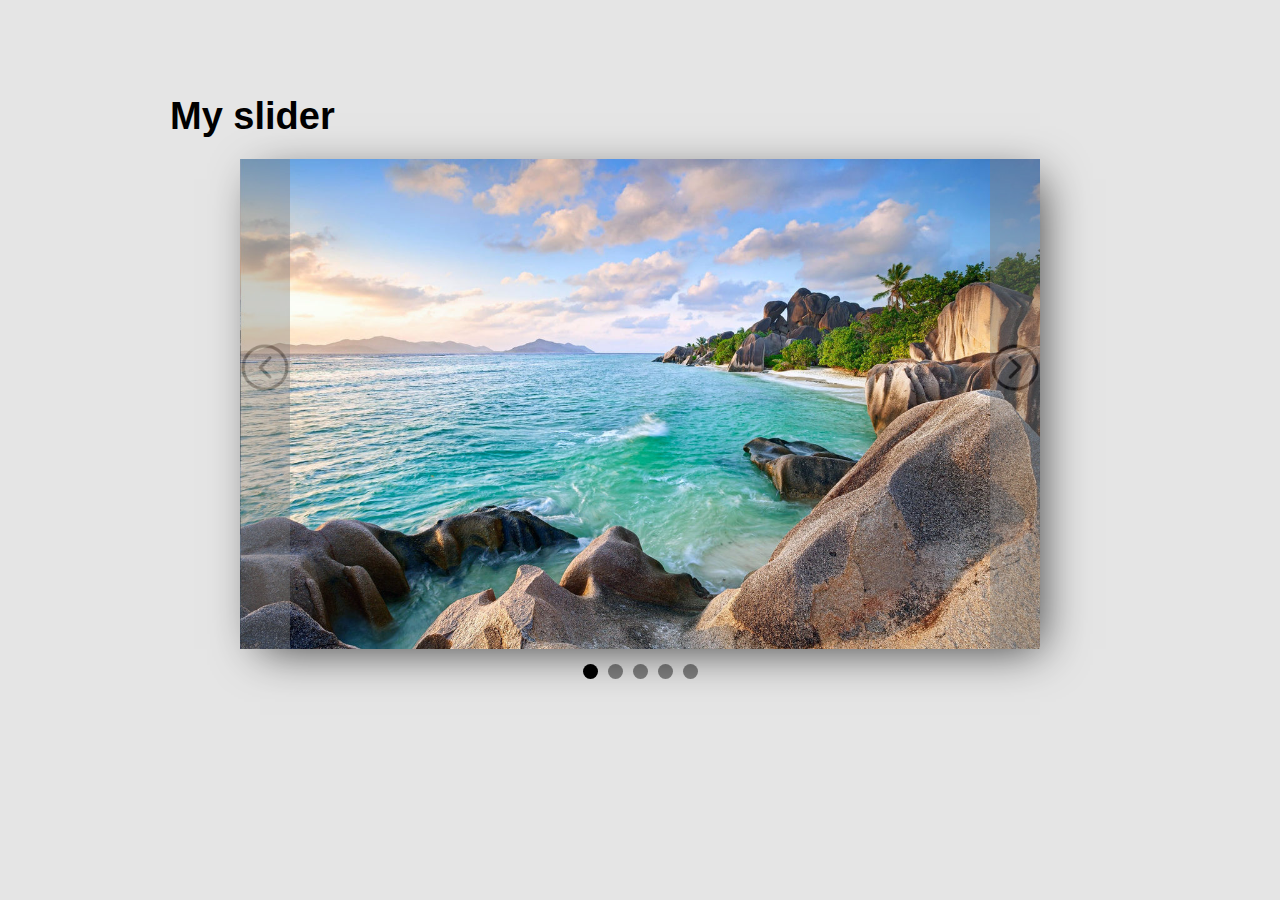
<file: Slider/index.html>
<!DOCTYPE html>
<html lang="en">
<head>
    <meta charset="UTF-8">
    <meta http-equiv="X-UA-Compatible" content="IE=edge">
    <meta name="viewport" content="width=device-width, initial-scale=1.0">
    <link rel="stylesheet" href="./style.css">
    <title>My slider</title>
</head>
<body>
    <h1>My slider</h1>
<div class="mainContainer">
    <div class="sliderContainer">
        <div class="slide active">
            <img src="images/Beach.jpg" alt="photo">  
        </div>

        <div class="slide">
            <img src="images/Forest.jpg" alt="photo">  
        </div>

        <div class="slide">
            <img src="images/Lake.jpg" class="imgBlock" alt="photo">
        </div>

        <div class="slide">
            <img src="images/Lighthouse.jpg" class="imgBlock" alt="photo"> 
        </div>

        <div class="slide">
            <img src="images/Winter.jpg" class="imgBlock" alt="photo">
        </div>
        <div id="btnPrev"><img class="arrow" src="images/left_512.png" alt=""></div>    
        <div id="btnNext"><img class="arrow" src="images/right_512.png" alt=""></div>
   </div>
</div>
   <div class="dotsContainer">
       <span class="dot active"></span>
       <span class="dot"></span>
       <span class="dot"></span>
       <span class="dot"></span>
       <span class="dot"></span>
   </div>
<script src="./script.js"></script>
</body>
</html>
</file>
<file: Slider/style.css>
* {
  font-family: "Monserrat", sans-serif;
}

html {
  margin: 0;
  padding: 0;
}

body {
  background-color: #E5E5E5;
  padding-top: 85px;
}

h1 {
  padding-left: 162px;
  font-weight: bold;
  font-size: 38px;
  line-height: 46px;
  color: #000000;
  margin: 0;
  margin-bottom: 20px;
}

.mainContainer {
  width: 100%;
  display: flex;
  justify-content: center;
}

.sliderContainer {
  max-width: 800px;
  width: 100%;
  height: 490px;
  position: relative;
  box-shadow: 10px 10px 44px -10px rgba(0, 0, 0, 0.75);
}

#btnPrev, #btnNext {
  position: absolute;
  left: 0;
  top: 0;
  height: 100%;
  width: 50px;
  background-color: gray;
  opacity: 0.4;
  cursor: pointer;
  transition: opacity 0.2s ease-in-out;
}
#btnPrev .arrow, #btnNext .arrow {
  position: relative;
  height: 10%;
  margin-bottom: 50%;
  left: 0px;
  bottom: -184px;
}

#btnPrev:hover, #btnNext:hover {
  opacity: 0.6;
}

#btnNext {
  left: auto;
  right: 0;
}

.slide {
  width: 100%;
  height: 100%;
  display: none;
}

.slide.active {
  display: block;
}

img {
  width: 100%;
  height: 100%;
}

.dotsContainer {
  display: flex;
  justify-content: center;
  margin-top: 15px;
}

.dot.active {
  background-color: #000000;
}

span {
  width: 15px;
  height: 15px;
  border-radius: 50%;
  background-color: grey;
  margin-right: 10px;
  cursor: pointer;
}

span:last-child {
  margin-right: 0;
}/*# sourceMappingURL=style.css.map */
</file>
